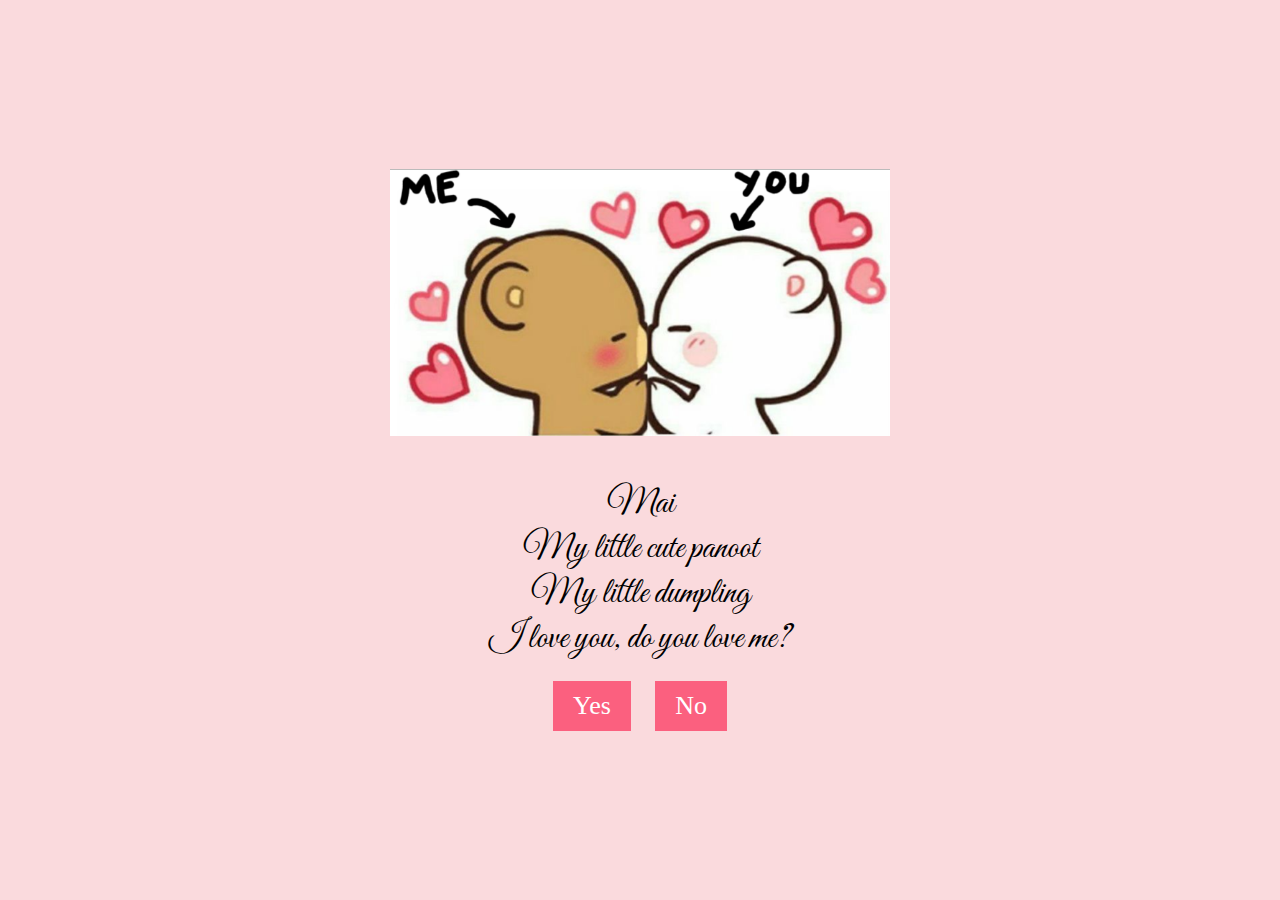
<file: index.html>
<!DOCTYPE html>
<html lang="en">
<head>
    <meta charset="UTF-8">
    <meta name="viewport" content="width=device-width, initial-scale=1.0">
    <title>Wheezy Birthday Site</title>
    <link rel="stylesheet" href="https://fonts.googleapis.com/css2?family=Great+Vibes&display=swap">
    <link rel="stylesheet" href="style.css"> 
</head>
<body>
    <div id="container">
        <div id="image-container"></div> 
        <div id="text-container">
            <div id="question"><br />Mai<br />My little cute panoot<br />My little dumpling<br />I love you, do you love me?</div> 
            <div id="options">
                <button id="yes-button" onclick="selectOption('yes')">Yes</button> <!-- Yes button -->
                <button id="no-button" onclick="selectOption('no')">No</button> <!-- No button -->
            </div>
        </div> 
    </div>

    <script src="script.js"></script> <!-- Link to external JavaScript file -->
</body>
</html>
</file>
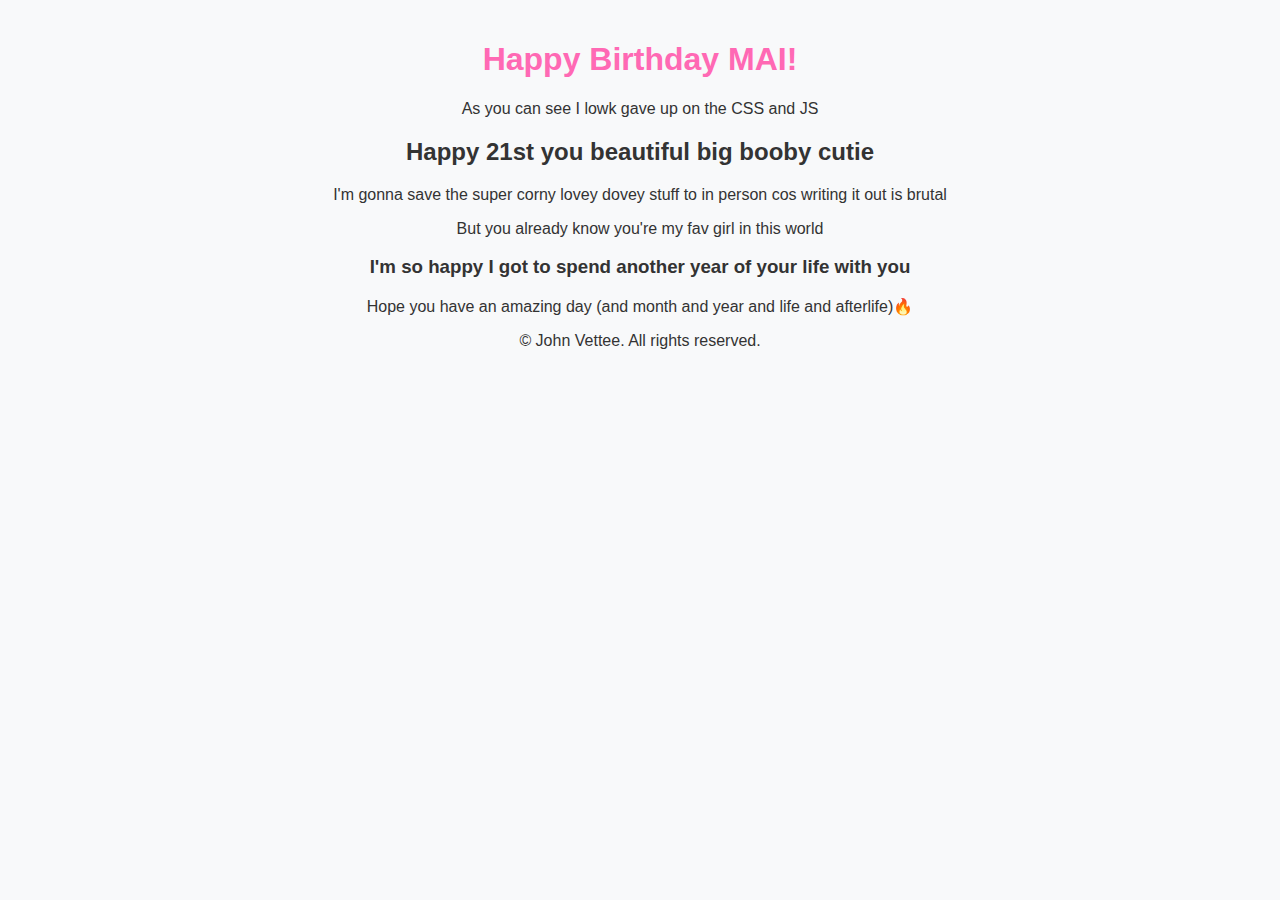
<file: bdayoutline.html>
<!DOCTYPE html>
<html lang="en">
<head>
    <meta charset="UTF-8">
    <meta name="viewport" content="width=device-width, initial-scale=1.0">
    <title>Happy Birthday MAI!</title>
    <style>
        body {
            font-family: Arial, sans-serif;
            background-color: #f8f9fa;
            color: #333;
            text-align: center;
            margin: 0;
            padding: 20px;
        }
        h1 {
            color: #ff69b4; /* Hot Pink */
        }
        img {
            width: 300px;
            height: auto;
            margin: 10px;
        }
        .guestbook {
            margin-top: 20px;
            padding: 10px;
            background-color: #fff;
            border: 1px solid #ccc;
            border-radius: 5px;
            display: inline-block;
        }
        textarea {
            width: 100%;
            height: 100px;
            margin-top: 10px;
        }
        button {
            padding: 10px 15px;
            background-color: #ff69b4; /* Hot Pink */
            border: none;
            color: white;
            cursor: pointer;
            border-radius: 5px;
            margin-top: 10px;
        }
    </style>
</head>
<body>
    <h1>Happy Birthday MAI! </h1>
    <p>As you can see I lowk gave up on the CSS and JS</p>

    <h2>Happy 21st you beautiful big booby cutie</h2>
    <p>I'm gonna save the super corny lovey dovey stuff to in person cos writing it out is brutal</p>
    <p>But you already know you're my fav girl in this world</p>
    <h3>I'm so happy I got to spend another year of your life with you</h3>
    <p>Hope you have an amazing day (and month and year and life and afterlife)🔥</p>
    
    <footer>
        <p>&copy; John Vettee. All rights reserved.</p>
    </footer>
</body>
</html>
</file>
<file: style.css>
/* style.css */

body {
    font-family: Arial, sans-serif;
    text-align: center;
    margin: 0;
    background-color: #FADADD;
}

#container {
    display: flex;
    flex-direction: column;
    align-items: center;
    justify-content: center;
    height: 100vh;
}

#image-container {
    width: 100%;
    max-width: 500px; /* Optional max width */
    margin: 0 auto;
}

#image-container img {
    width: 100%;
    height: auto;
    display: block;
}

#question {
    font-family: 'Great Vibes', cursive;

    font-size: 36px;
}

#options {
    margin-top: 20px;
}

button {
    padding: 10px 20px;
    margin: 0 10px;
    font-size: 26px;
    font-family: 'Sacramento', cursive;
    background-color: #FB607F;
    color: white;
    border: none;
    cursor: pointer;
}
</file>
